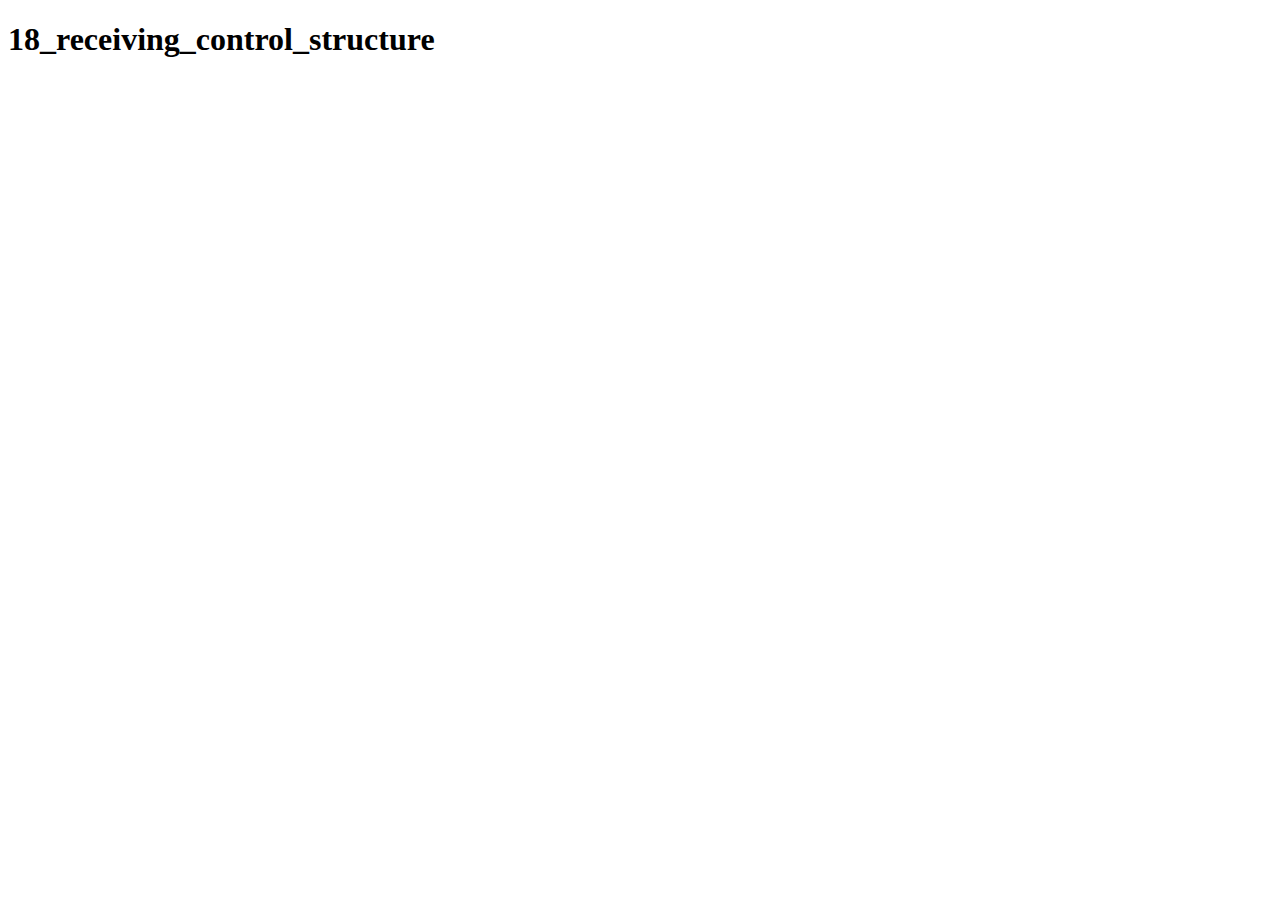
<file: 18_Receiving_control_structure/index.html>
<!DOCTYPE html>
<html>
    <head>
        <title>learning_shit</title>
        <script src="./app.js" type="module"></script>
    </head>
    <body>
        <h1>18_receiving_control_structure</h1>
    </body>    
</html>
</file>
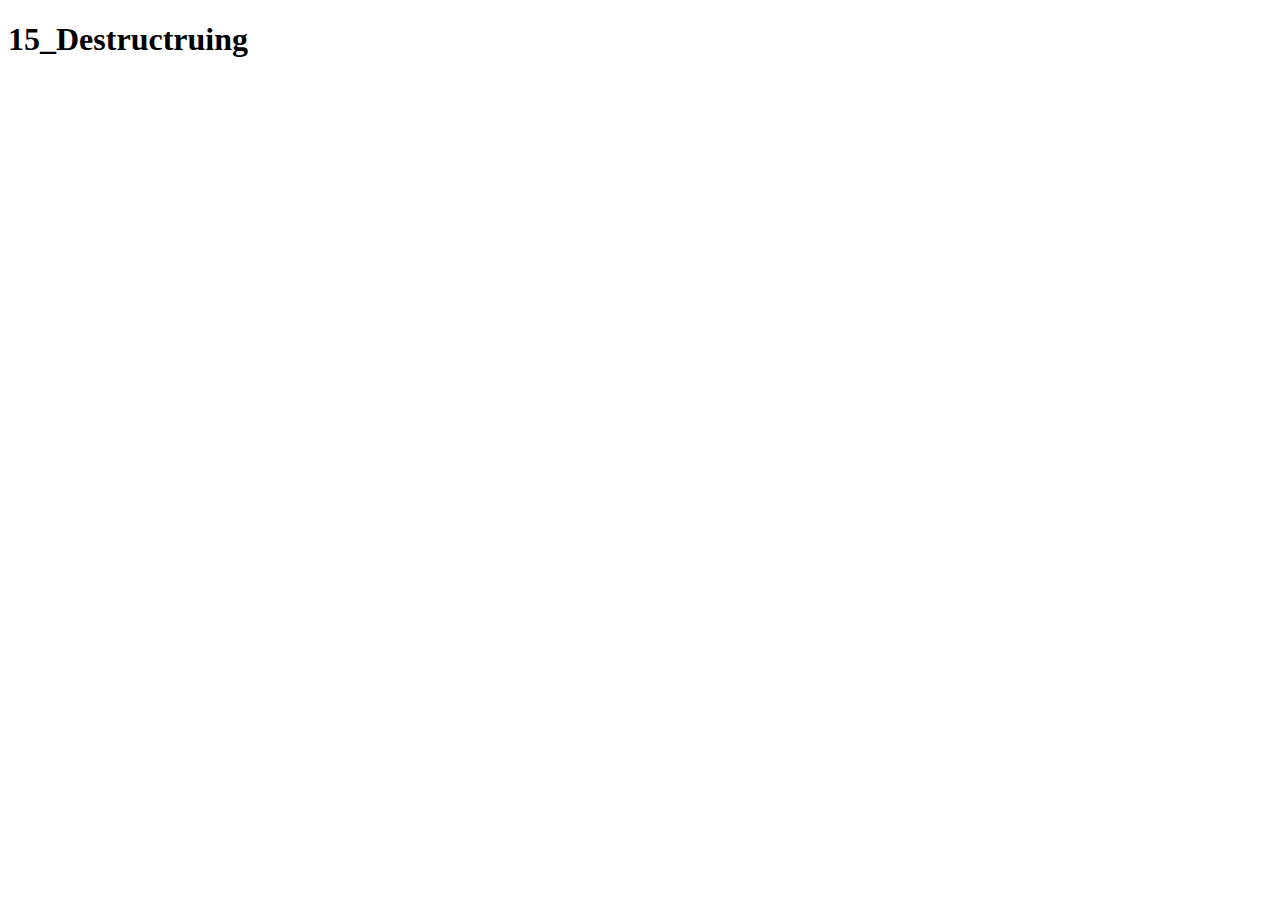
<file: javascript/15_Destructuring/index.html>
<!DOCTYPE html>
<html>
    <head>
        <title>learning_shit</title>
        <script src="./app.js" type="module"></script>
    </head>

    <body>
        <h1> 15_Destructruing</h1>
    </body>

</html>
</file>
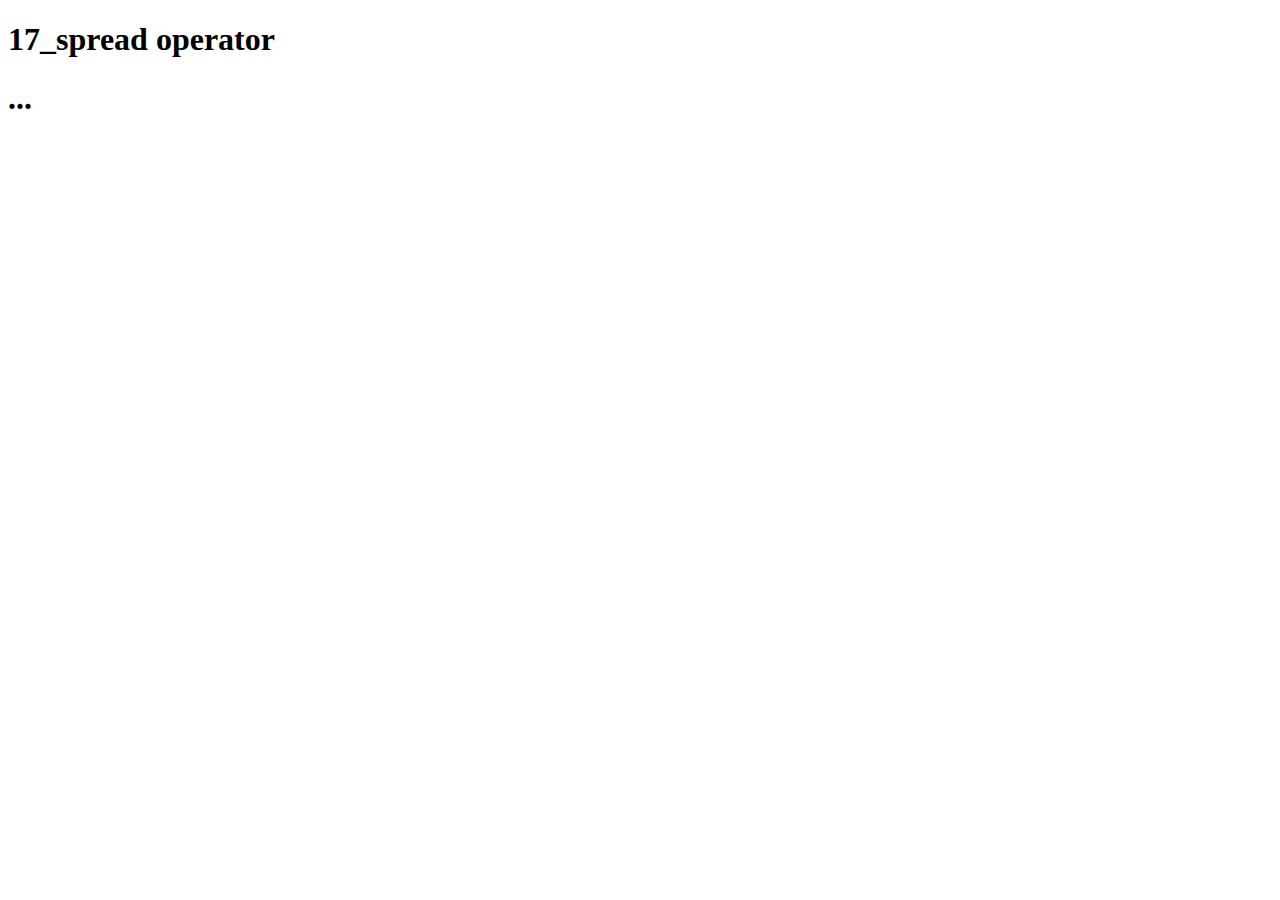
<file: javascript/17_The_spread_operator/index.html>
<!DOCTYPE html>
<html>
    <head>
        <title>learning_shit</title>
        <script src="./app.js" type="module"></script>
    </head>
    <body>
        <h1>17_spread operator</h1>
        <h1> ... </h1>
    </body>    
</html>
</file>
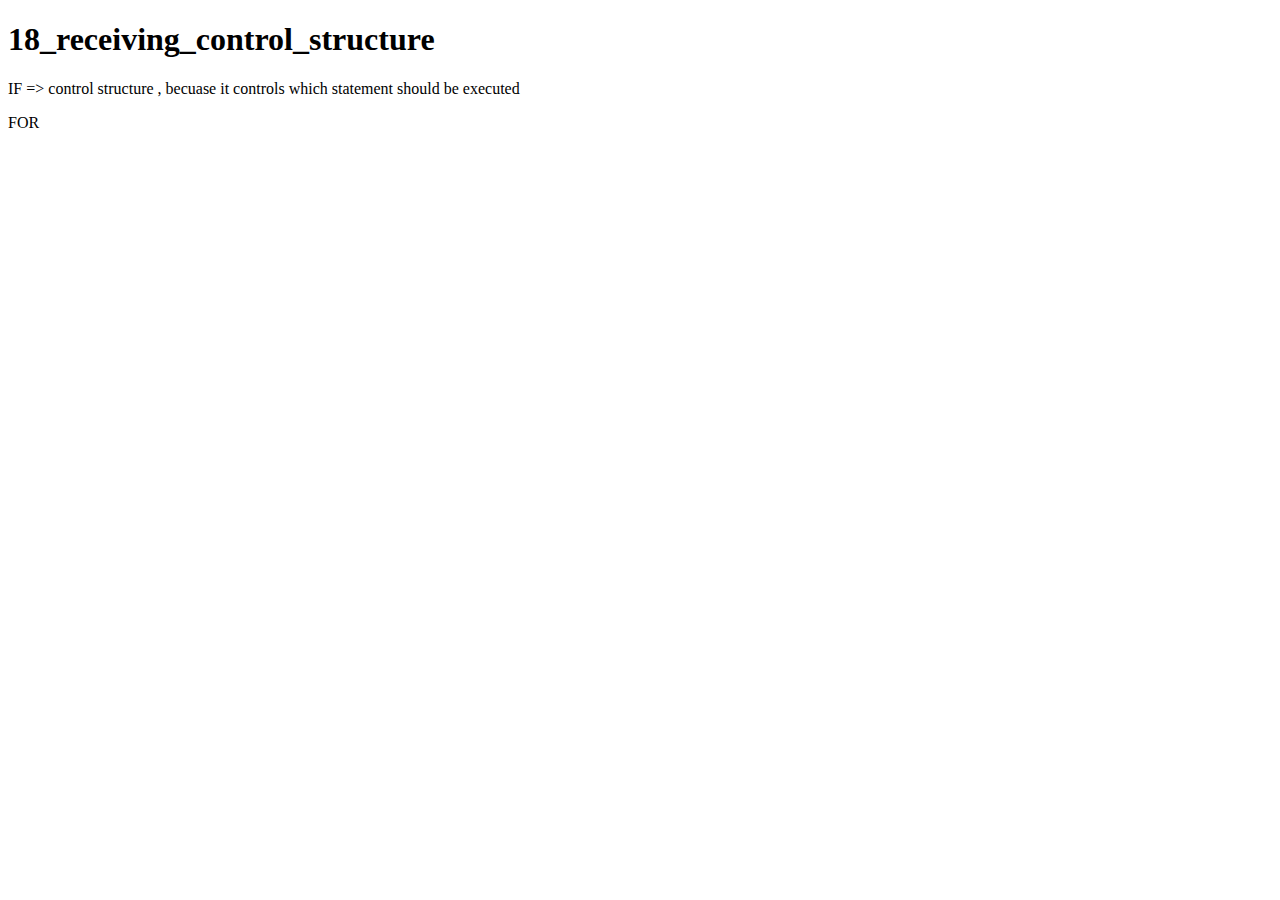
<file: javascript/18_Receiving_control_structure/index.html>
<!DOCTYPE html>
<html>
    <head>
        <title>learning_shit</title>
        <script src="./app.js" type="module"></script>
    </head>
    <body>
        <h1>18_receiving_control_structure</h1>
        <p>IF => control structure , becuase it controls which statement should be executed </p>
        <p> FOR </p>
    </body>    
</html>
</file>
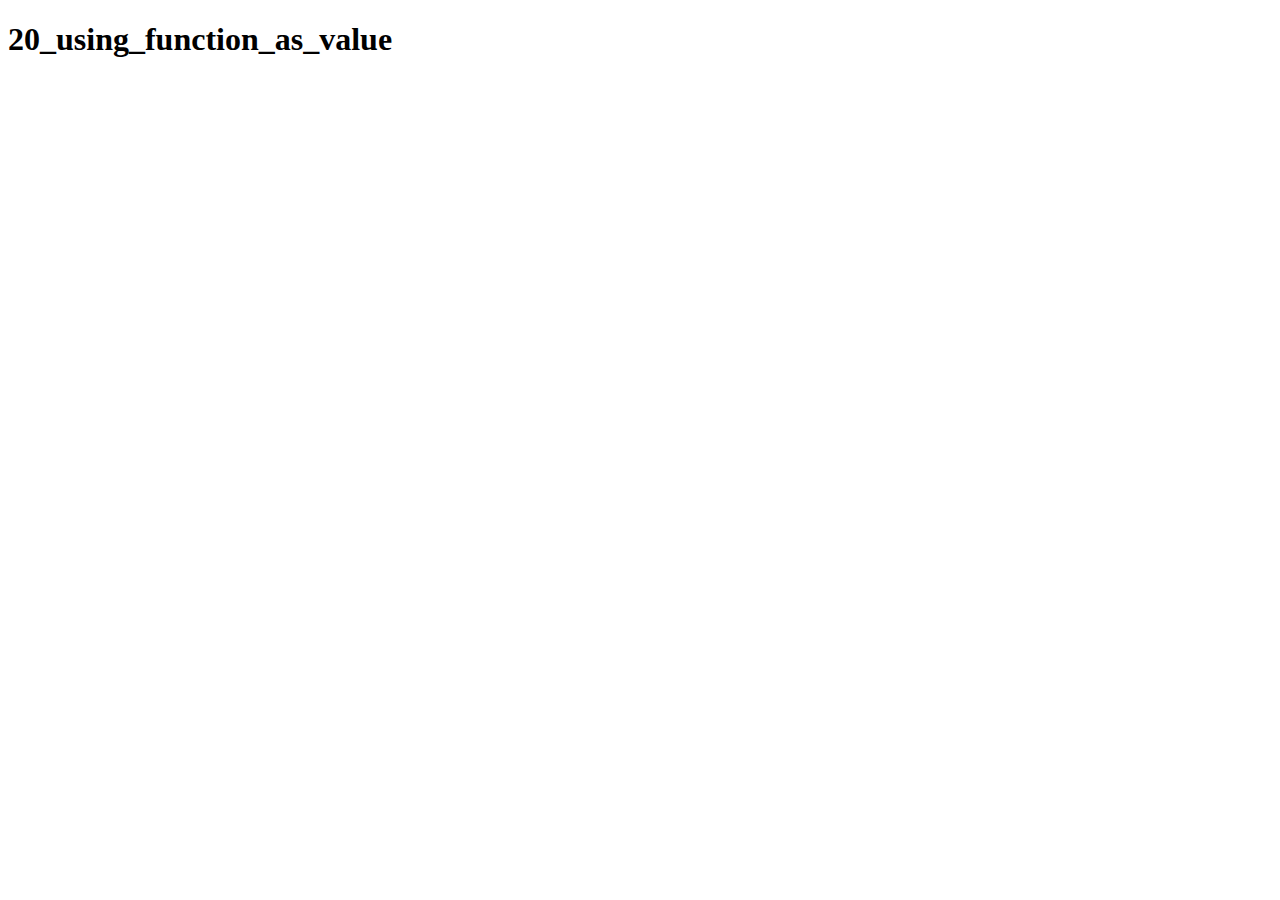
<file: javascript/20_Using_function_as_values/index.html>
<!DOCTYPE html>
<html>
    <head>
        <title>learning_shit</title>
        <script src="./app.js" type="module"></script>
    </head>
    <body>
        <h1>20_using_function_as_value</h1>
       
    </body>    
</html>
</file>
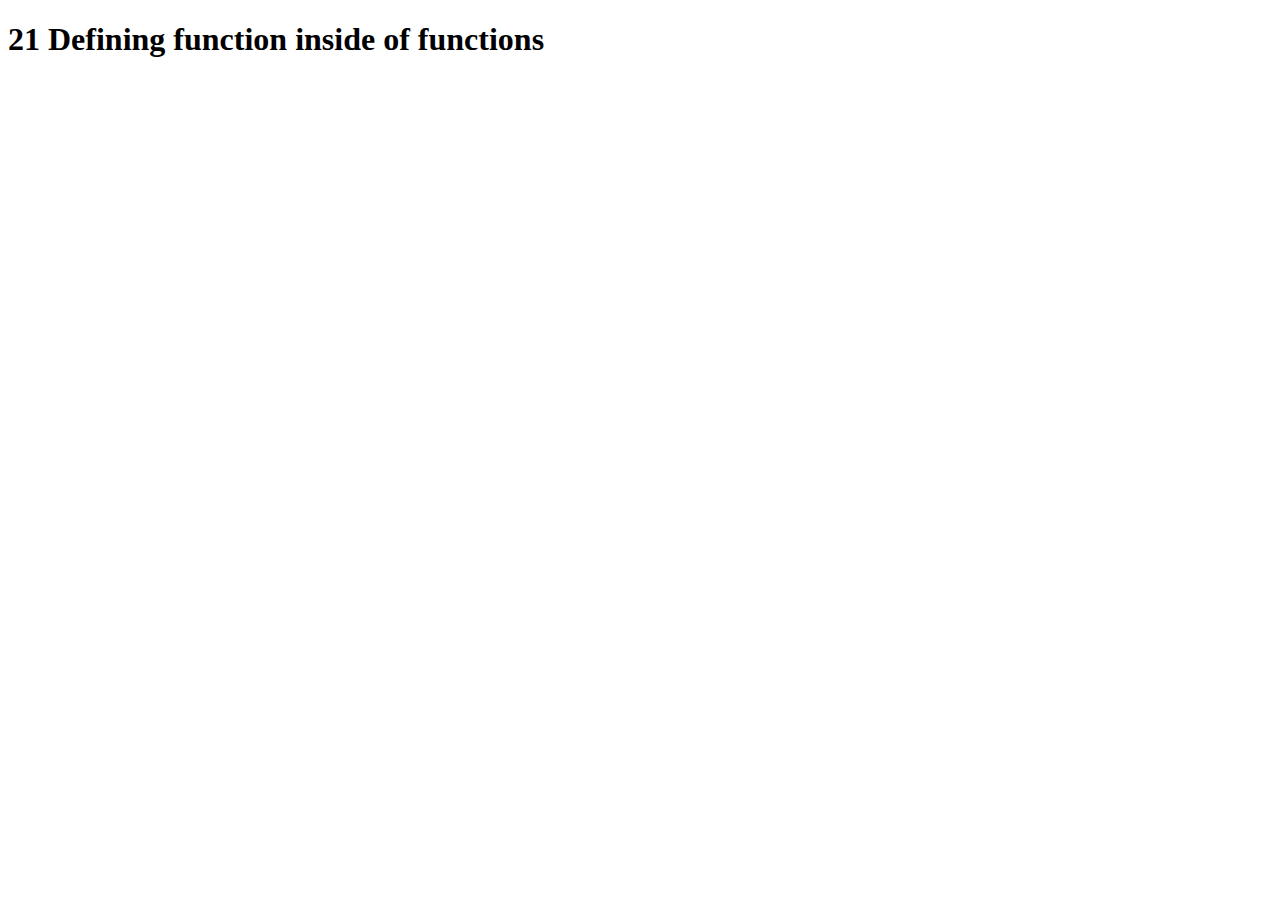
<file: javascript/21_Defining_function_inside_of_functions/index.html>
<!DOCTYPE html>
<html>
    <head>
        <title>learning_shit</title>
        <script src="./app.js" type="module"></script>
    </head>
    <body>
        <h1>21 Defining function inside of functions</h1>
       
    </body>    
</html>
</file>
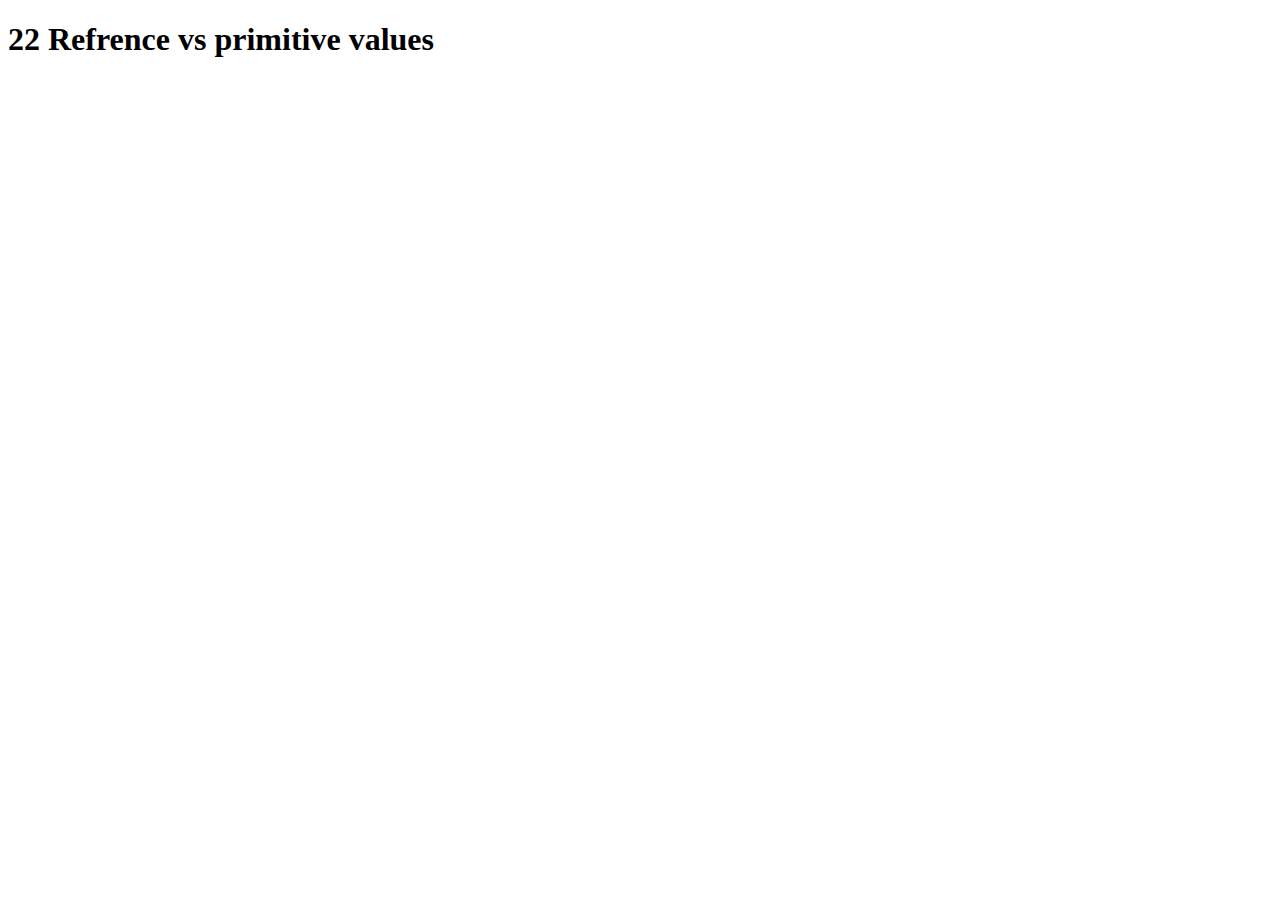
<file: javascript/22_Reference_vs_primitive_values/index.html>
<!DOCTYPE html>
<html>
    <head>
        <title>learning_shit</title>
        <script src="./app.js" type="module"></script>
    </head>
    <body>
        <h1>22 Refrence vs primitive values </h1>
       
    </body>    
</html>
</file>
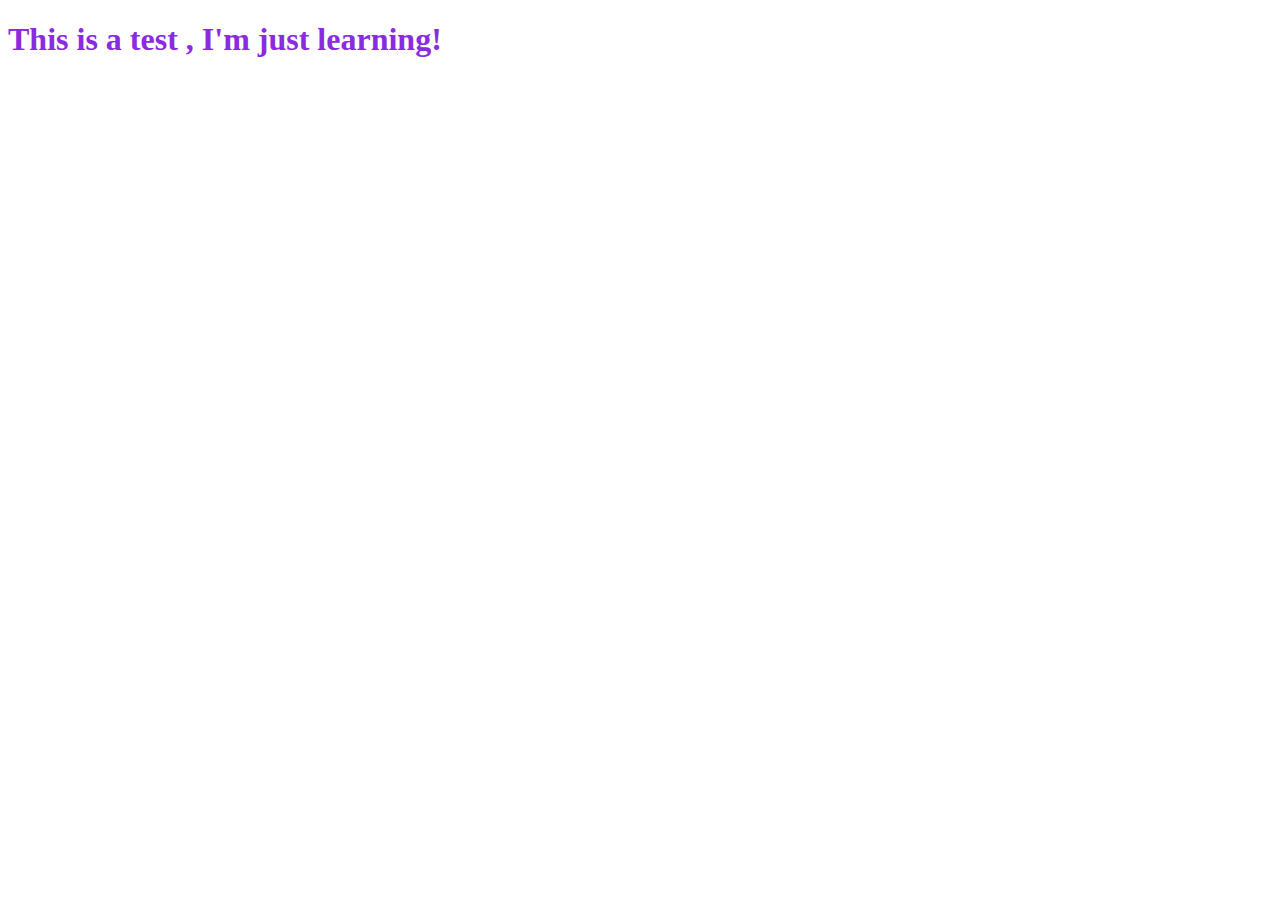
<file: javascript/5_import_export/index.html>
<!DOCTYPE html>
<html>
    <head>
        <title>learning_shit</title>
        <link rel="stylesheet" href="assets/css/style.css"> 
        <script src="assets/scripts/app.js" type="module"></script>
    </head>
    <body>
        <h1> This is a test , I'm just learning!</h1>
    </body>

</html>
</file>
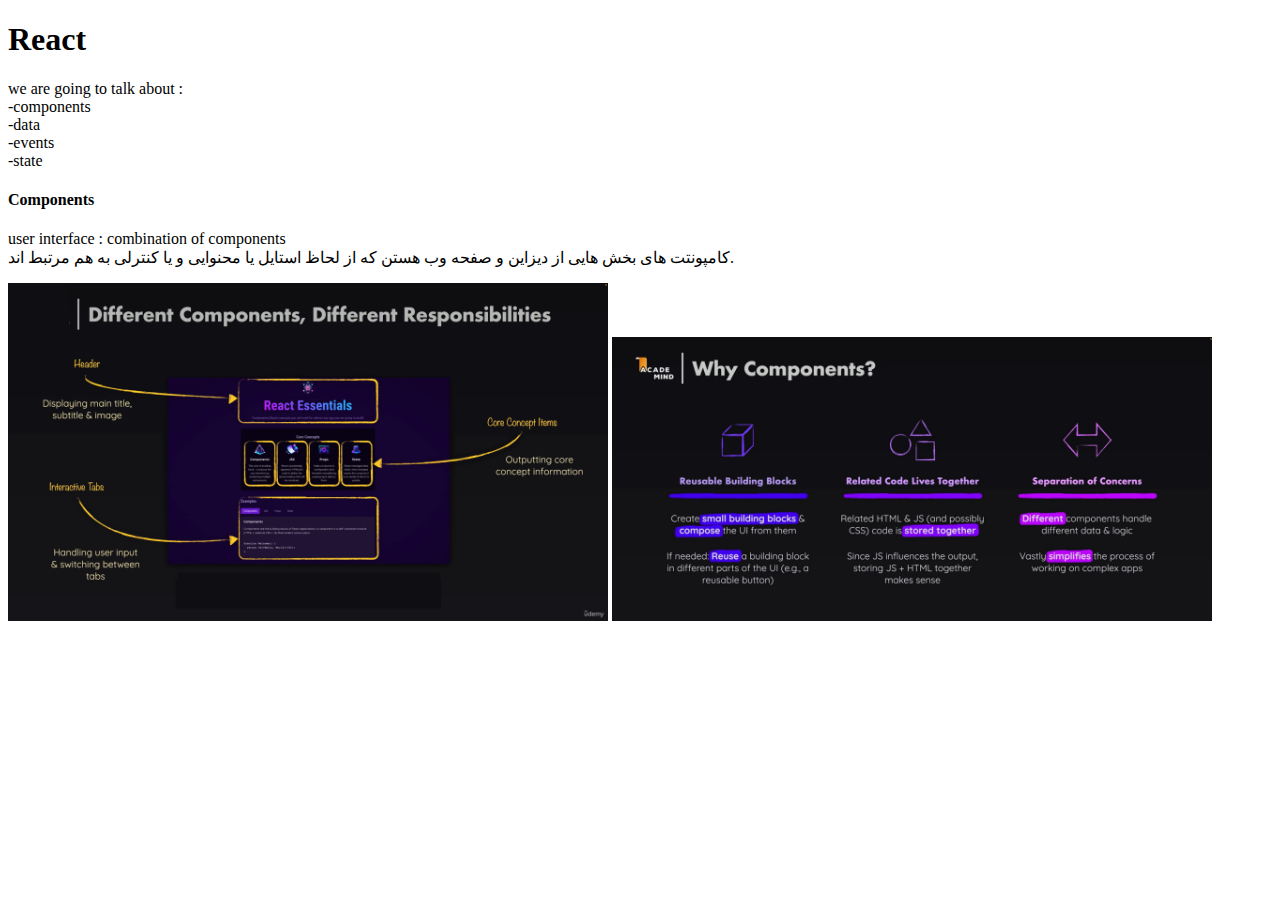
<file: React/1_React_essentials/2_It_s all_about_components/index.html>
<!DOCTYPE html>
<html>
    <head>
        <title>React Essentials</title>
    </head>
    <body>
        <h1>React</h1>
        <p>
            we are going to talk about :<br>
                -components <br>
                -data <br>
                -events <br>
                -state <br>
        </p>
        <h4>Components</h4>
        <p>
            user interface : combination of components <br>
            کامپونتت های بخش هایی از دیزاین و صفحه وب هستن که از لحاظ استایل یا محنوایی و یا کنترلی به هم مرتبط اند.
        </p>
            <img src="./assets/comp.jpg" width="600">
            <img src="./assets/why_comp.jpg" width="600" >

    </body>
</html>
</file>
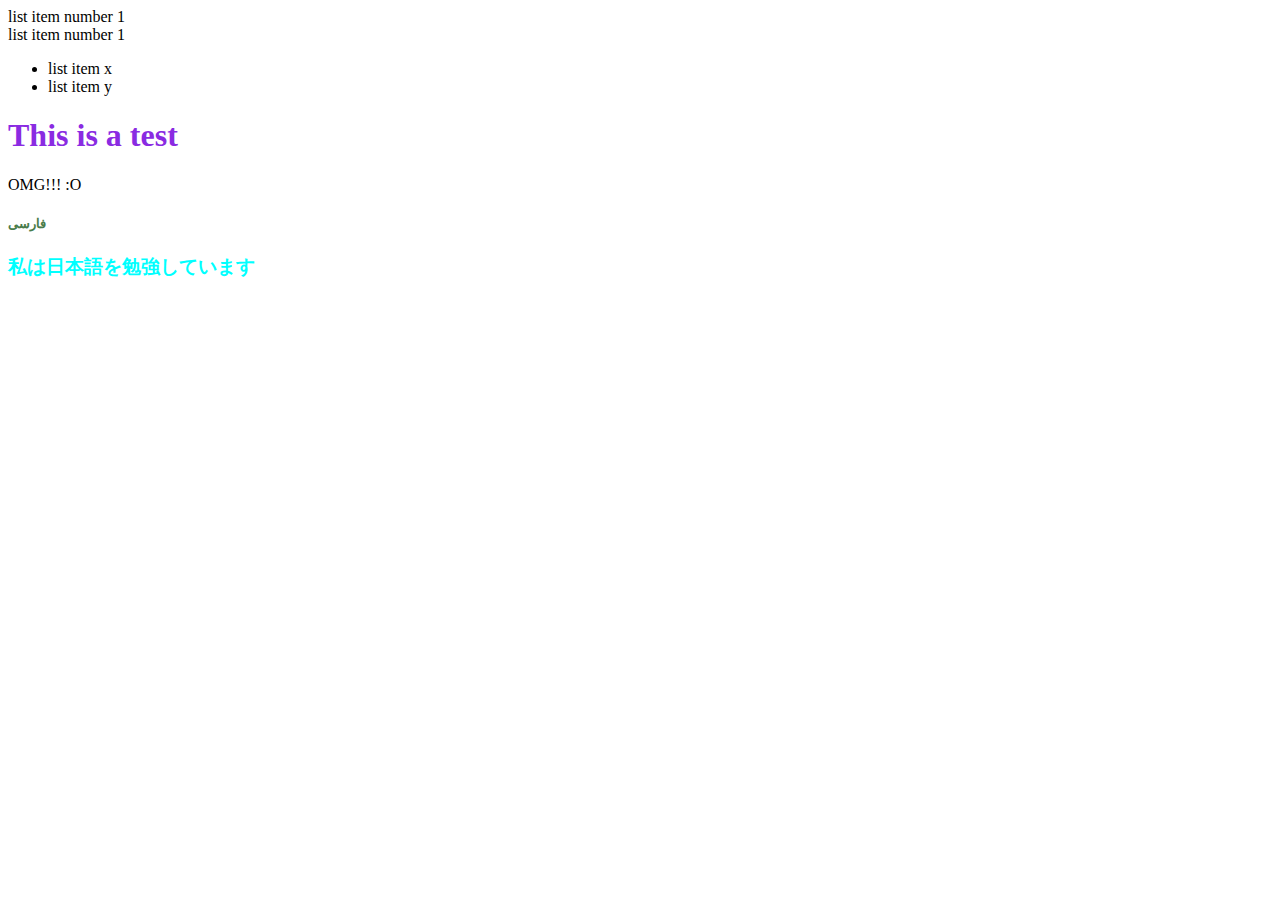
<file: HTML_and_CSS/first_shit.html>
<!DOCTYPE html>
<html>
    <head>
        <title>چه بگویم</title>
        <link rel="stylesheet" href="css/style.css"> 
    </head>
    <body>
        <ol>
            <li>list item number 1 </li>
            <li>list item number 1 </li>
        </ol>
        <ul>
            <li>list item x</li>
            <li>list item y</li>
        </ul>
        <h1> This is a test </h1>
        <P> OMG!!! :O </P>
        <h5> فارسی </h5>
        <h3> 私は日本語を勉強しています </h3>
    </body>

</html>
</file>
<file: javascript/5_import_export/assets/css/style.css>
h5 {
    color: rgb(74, 124, 74);
}

h1 {
    color: blueviolet;
}

h3 {
    color: aqua;
}
</file>
<file: HTML_and_CSS/css/style.css>
h5 {
    color: rgb(74, 124, 74);
}

h1 {
    color: blueviolet;
}

h3 {
    color: aqua;
}

ol {
    list-style: none;
    margin: 0;
    padding: 0;
}
</file>
